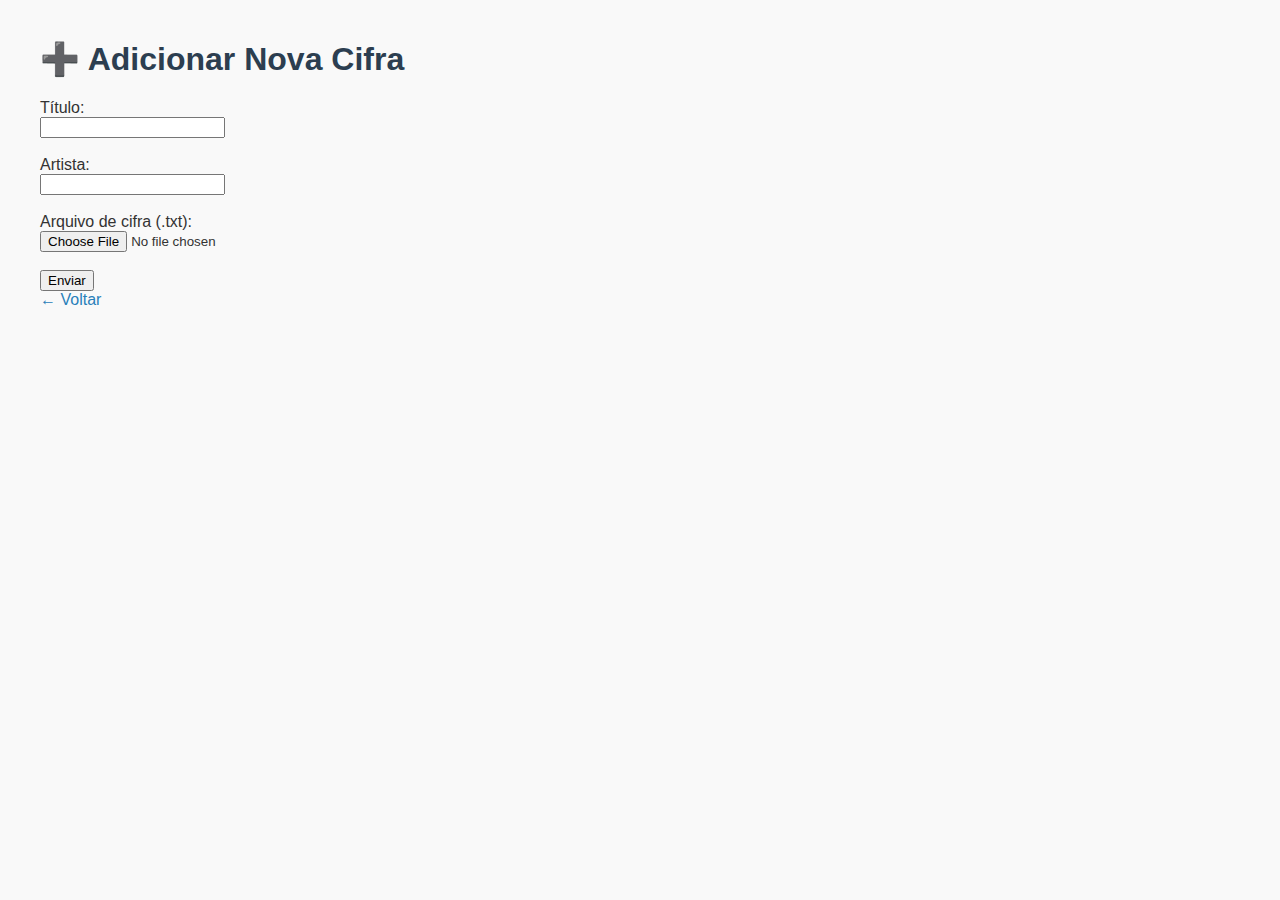
<file: templates/upload.html>
<!DOCTYPE html>
<html>
<head>
    <title>Upload de Cifra</title>
    <link rel="stylesheet" href="/static/styles.css">
</head>
<body>
    <h1>➕ Adicionar Nova Cifra</h1>

    <form method="POST" enctype="multipart/form-data">
        <label>Título:</label><br>
        <input type="text" name="titulo" required><br><br>

        <label>Artista:</label><br>
        <input type="text" name="artista" required><br><br>

        <label>Arquivo de cifra (.txt):</label><br>
        <input type="file" name="arquivo" accept=".txt" required><br><br>

        <button type="submit">Enviar</button>
    </form>

    <a href="{{ url_for('index') }}">← Voltar</a>
</body>
</html>
</file>
<file: static/styles.css>
body {
    font-family: Arial, sans-serif;
    margin: 40px;
    background-color: #f9f9f9;
    color: #333;
}

h1 {
    color: #2c3e50;
}

a {
    text-decoration: none;
    color: #2980b9;
}

pre {
    background-color: #eee;
    padding: 20px;
    border-radius: 5px;
}
</file>
